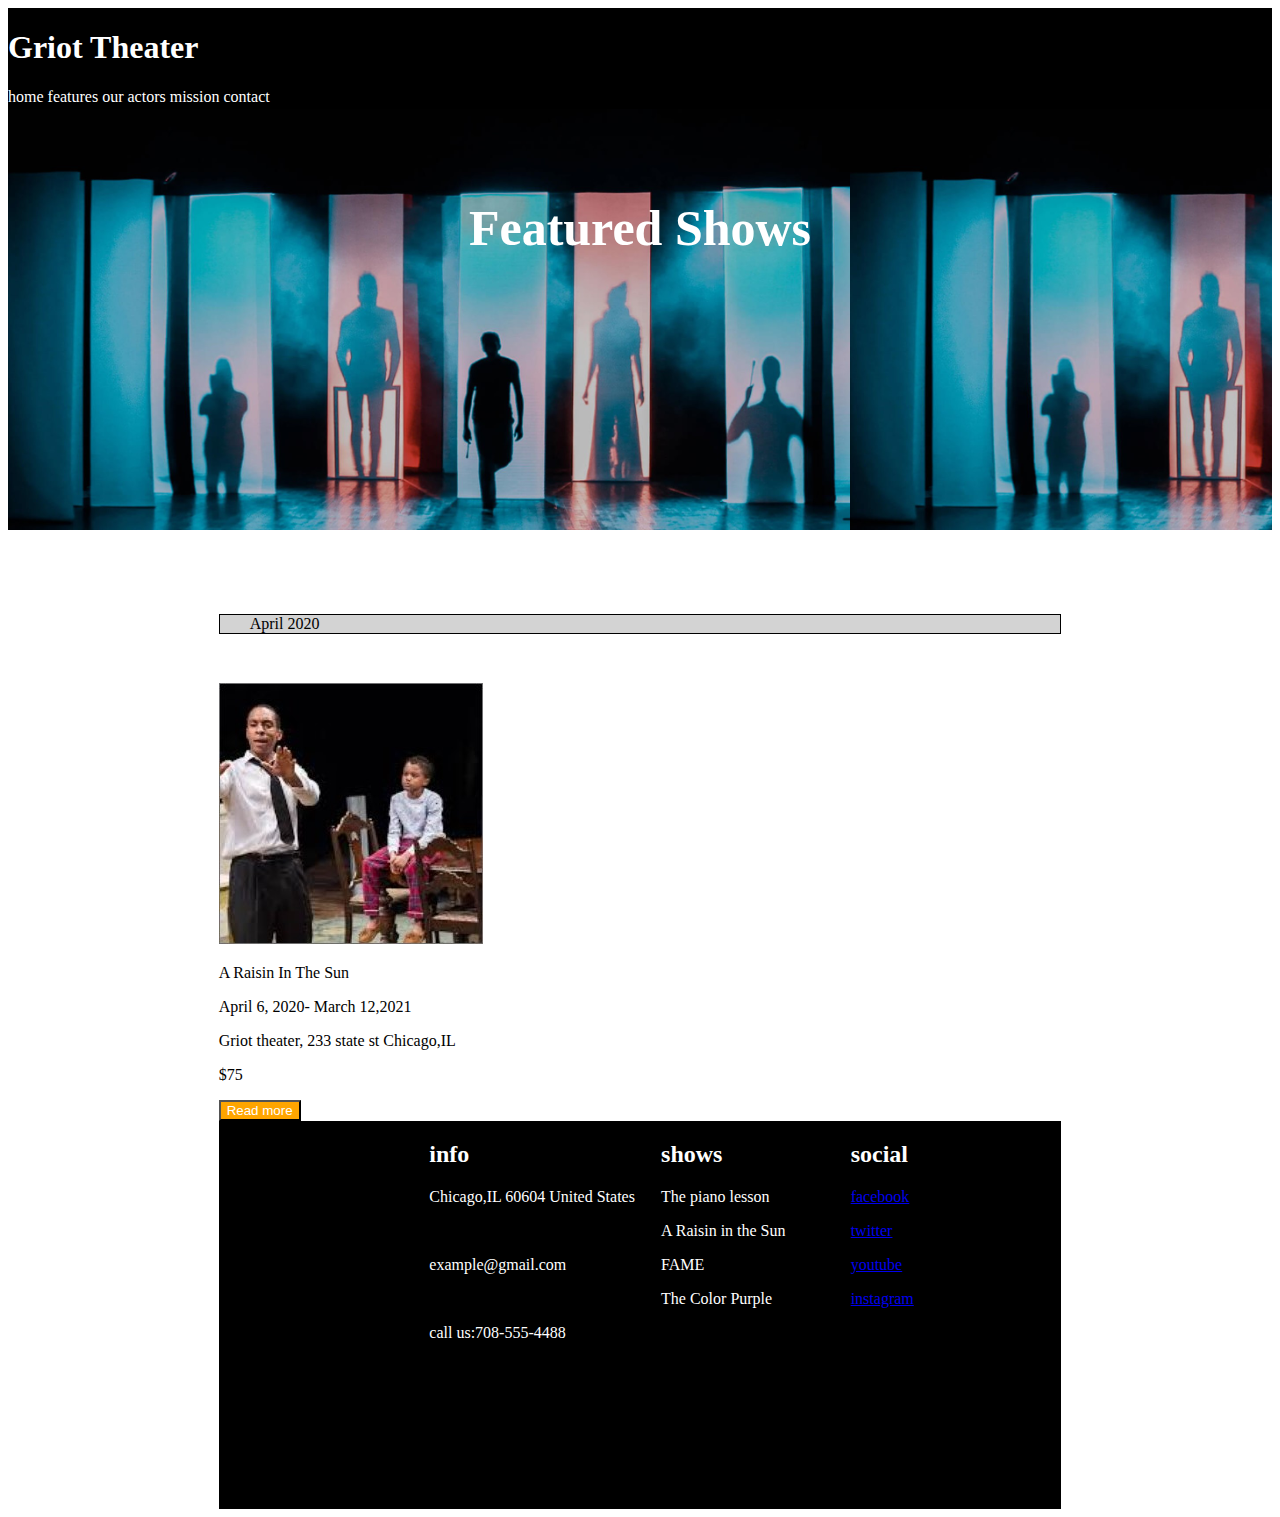
<file: index.html>
<!DOCTYPE html>
<html lang="en">
<head>
    <meta charset="UTF-8">
    <meta http-equiv="X-UA-Compatible" content="IE=edge">
    <meta name="viewport" content="width=device-width, initial-scale=1.0">
    <title>theatre website</title>
    <link rel="stylesheet" href="main.css">
</head>
<body>
    <div class="container">
        <div class="nav-bar">
            <h1>Griot Theater</h1>
            <a href="#">home</a>
            <a href="#">features</a>
            <a href="#">our actors</a>
            <a href="#">mission</a>
            <a href="#">contact</a>
        </div>
        <div class="featured-shows">
            <h1>Featured Shows</h1>
        </div>
        <div class="april-2020">
            <p>April 2020</p>
        </div>
        <div class="article-1">
            <div class="section1">
                <img src="/images/actors.jpg" alt="">
                <body>
                    <p id="title1">A Raisin In The Sun</p>
                    <p id="dates">April 6, 2020- March 12,2021</p>
                    <p id="location">Griot theater, 233 state st Chicago,IL</p>
                    <p id="price">$75</p>
                </body>
                <button><link rel="stylesheet" href="#">Read more</button>
            </div>
            
        </div>
        <div class="map"></div>
        <div class="info">
            <h2>info</h2>
            <p><a href="https://www.google.com/maps/place/233+N+State+St,+Chicago,+IL+60654/@41.8880558,-87.6268634,17z/data=!3m1!4b1!4m5!3m4!1s0x880e2cae2de558e1:0x3c2513b24f222835!8m2!3d41.8880558!4d-87.6268634">Chicago,IL 60604 United States</a></p>
            <br>
            <p><a href="mailto:example@gmail.com">example@gmail.com</a></p>
            <br>
            <p>call us:708-555-4488</p>
        </div>
        <div class="shows">
            <h2>shows</h2>
            <p>The piano lesson</p>
            <p>A Raisin in the Sun</p>
            <p>FAME</p>
            <p>The Color Purple</p>
        </div>
        <div class="social">
            <h2>social</h2>
            <p><a href="facebook.com">facebook</a></p>
            <p><a href="twitter.com">twitter</a></p>
            <p><a href="youtube.com">youtube</a></p>
            <p><a href="instagram.com">instagram</a></p>
        </div>
        <div class="footer"></div>
      </div>
</body>
</html>
</file>
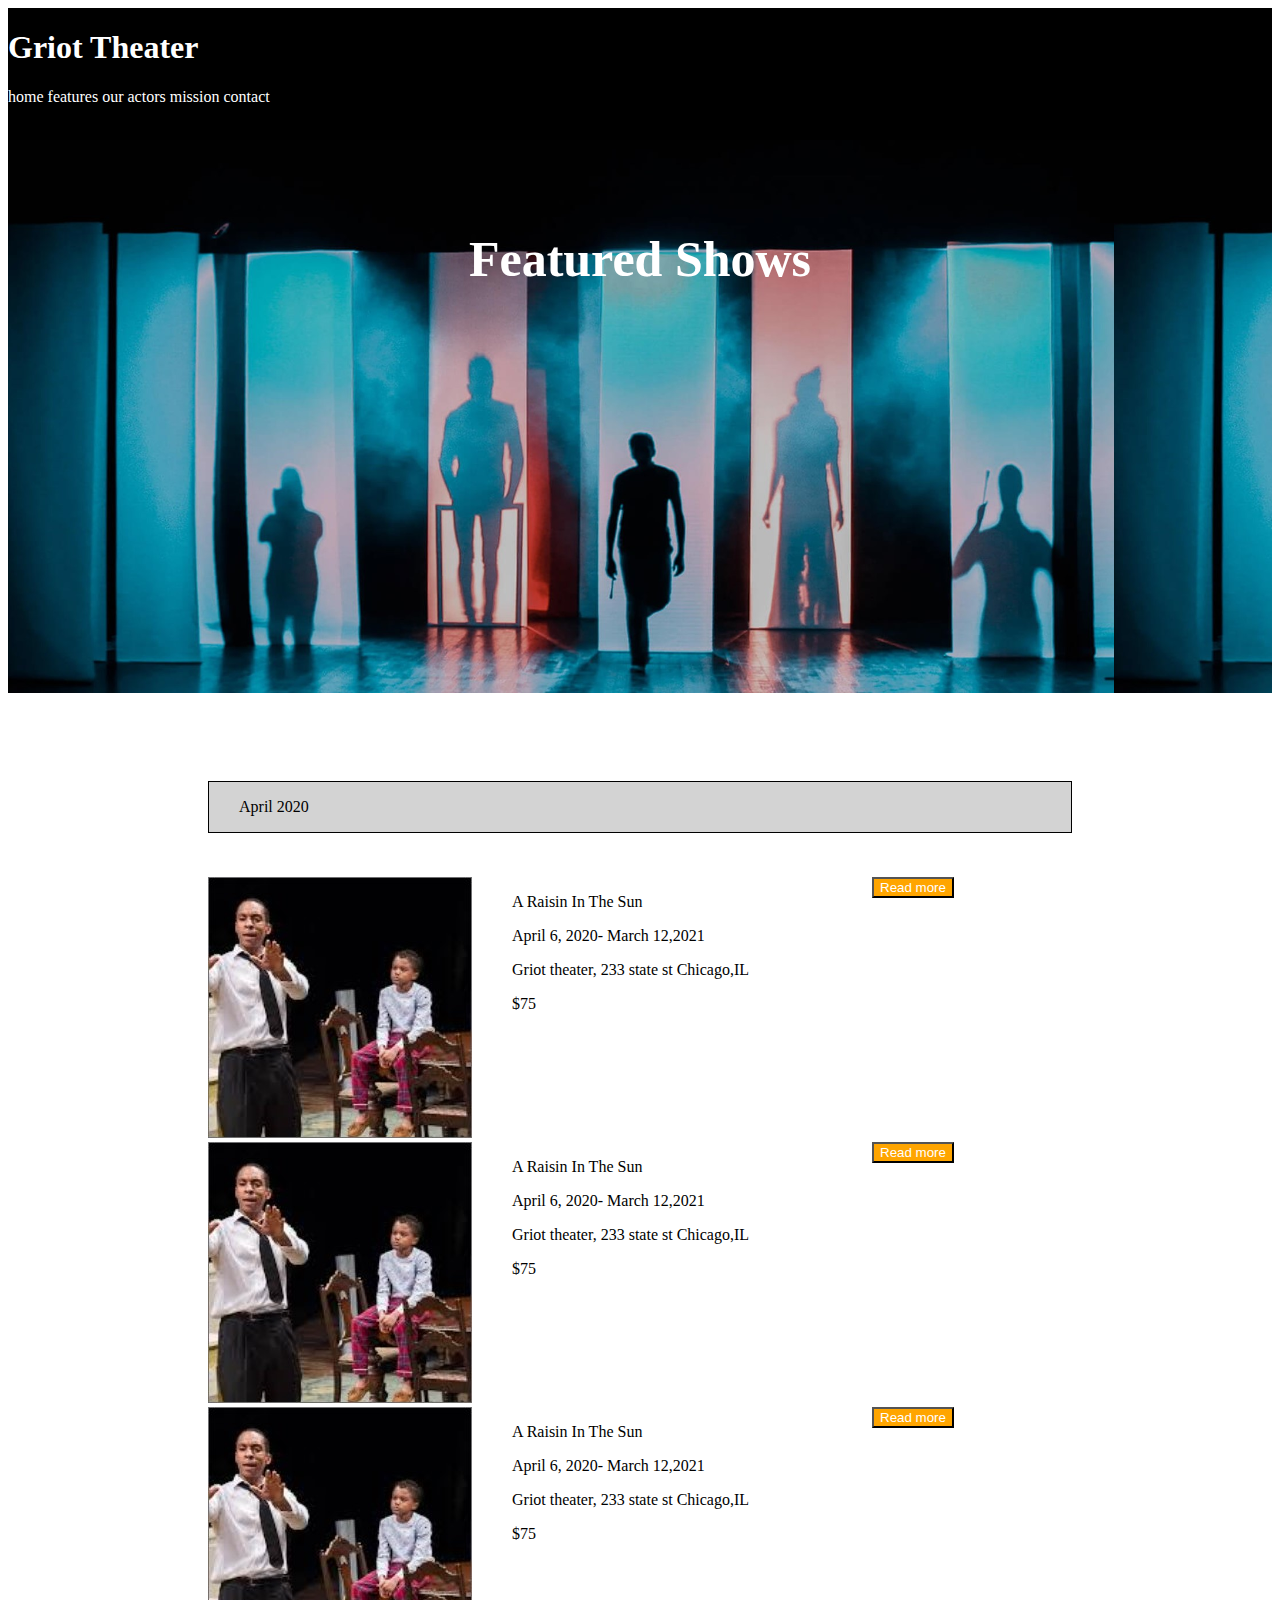
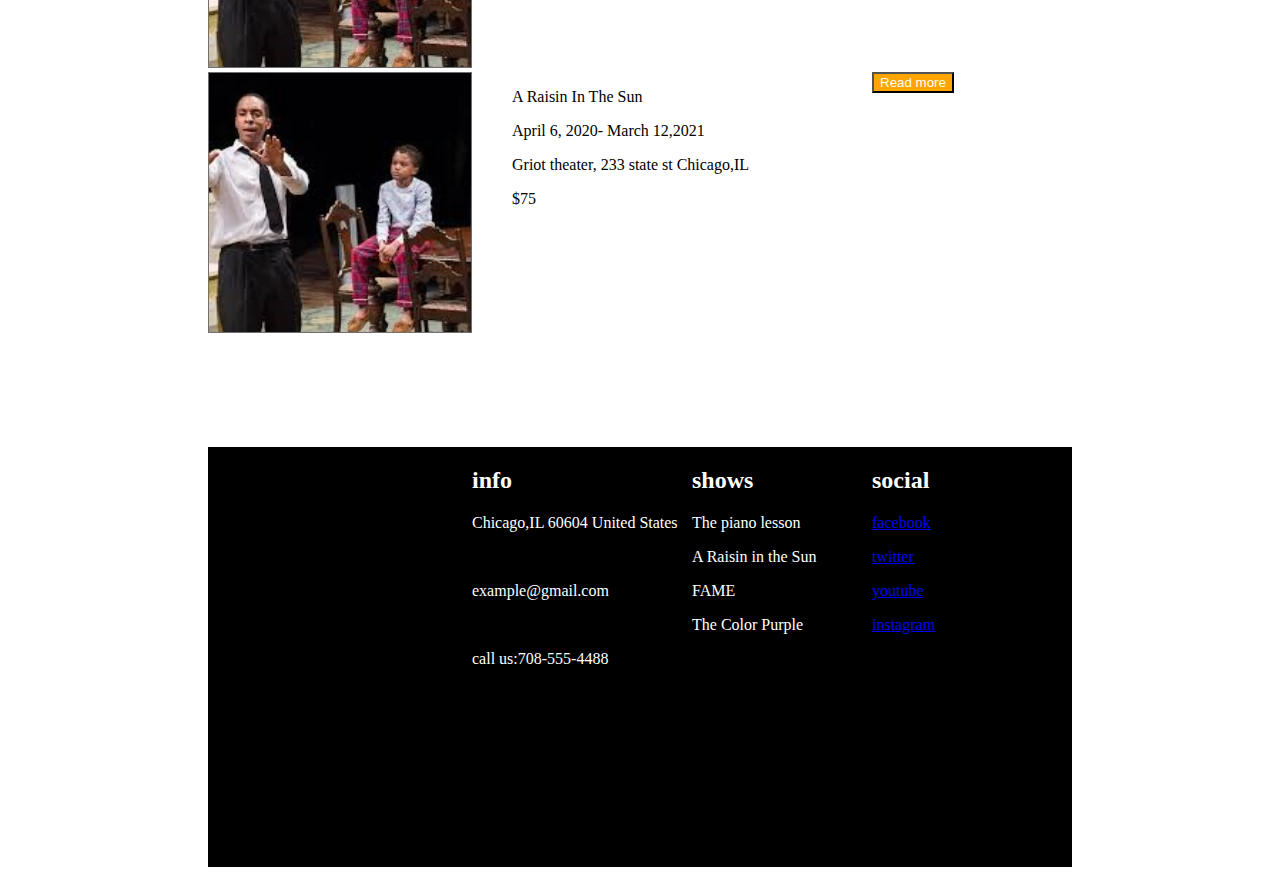
<file: example/exmaple.html>
<!DOCTYPE html>
<html lang="en">
<head>
    <meta charset="UTF-8">
    <meta http-equiv="X-UA-Compatible" content="IE=edge">
    <meta name="viewport" content="width=device-width, initial-scale=1.0">
    <title>example</title>
    <link rel="stylesheet" href="/example/example.css">
</head>
<body>
    <div class="container">
        <div class="nav-bar">
            <h1>Griot Theater</h1>
            <a href="#">home</a>
            <a href="#">features</a>
            <a href="#">our actors</a>
            <a href="#">mission</a>
            <a href="#">contact</a>
        </div>
        <div class="featured-shows">
            <h1>Featured Shows</h1>
        </div>
        <div class="april-2020">
            <p>April 2020</p>
        </div>
        <div class="pic-1">
            <img src="/images/actors.jpg" alt="">
        </div>
        <div class="article-1">
            <body>
                <p id="title1">A Raisin In The Sun</p>
                <p id="dates">April 6, 2020- March 12,2021</p>
                <p id="location">Griot theater, 233 state st Chicago,IL</p>
                <p id="price">$75</p>
            </body>
        </div>
        <div class="button-1">
            <button><link rel="stylesheet" href="#">Read more</button>
        </div>
        <div class="pic-2">
            <img src="/images/actors.jpg" alt="">
        </div>
        <div class="article-2">
            <body>
                <p id="title1">A Raisin In The Sun</p>
                <p id="dates">April 6, 2020- March 12,2021</p>
                <p id="location">Griot theater, 233 state st Chicago,IL</p>
                <p id="price">$75</p>
            </body>
        </div>
        <div class="button-2">
            <button><link rel="stylesheet" href="#">Read more</button>
        </div>
        <div class="pic-3">
            <img src="/images/actors.jpg" alt="">
        </div>
        <div class="article-3">
            <body>
                <p id="title1">A Raisin In The Sun</p>
                <p id="dates">April 6, 2020- March 12,2021</p>
                <p id="location">Griot theater, 233 state st Chicago,IL</p>
                <p id="price">$75</p>
            </body>
        </div>
        <div class="button-3">
            <button><link rel="stylesheet" href="#">Read more</button>
        </div>
        <div class="pic-4">
            <img src="/images/actors.jpg" alt="">
        </div>
        <div class="aritcle-4">
            <body>
                <p id="title1">A Raisin In The Sun</p>
                <p id="dates">April 6, 2020- March 12,2021</p>
                <p id="location">Griot theater, 233 state st Chicago,IL</p>
                <p id="price">$75</p>
            </body>
        </div>
        <div class="button-4">
            <button><link rel="stylesheet" href="#">Read more</button>
        </div>
        <div class="info">
            <h2>info</h2>
            <p><a href="https://www.google.com/maps/place/233+N+State+St,+Chicago,+IL+60654/@41.8880558,-87.6268634,17z/data=!3m1!4b1!4m5!3m4!1s0x880e2cae2de558e1:0x3c2513b24f222835!8m2!3d41.8880558!4d-87.6268634">Chicago,IL 60604 United States</a></p>
            <br>
            <p><a href="mailto:example@gmail.com">example@gmail.com</a></p>
            <br>
            <p>call us:708-555-4488</p>
        </div>
        <div class="shows">
            <h2>shows</h2>
            <p>The piano lesson</p>
            <p>A Raisin in the Sun</p>
            <p>FAME</p>
            <p>The Color Purple</p>
        </div>
        <div class="social">
            <h2>social</h2>
            <p><a href="facebook.com">facebook</a></p>
            <p><a href="twitter.com">twitter</a></p>
            <p><a href="youtube.com">youtube</a></p>
            <p><a href="instagram.com">instagram</a></p>
        </div>
        <div class="map"></div>
      </div>
</body>
</html>
</file>
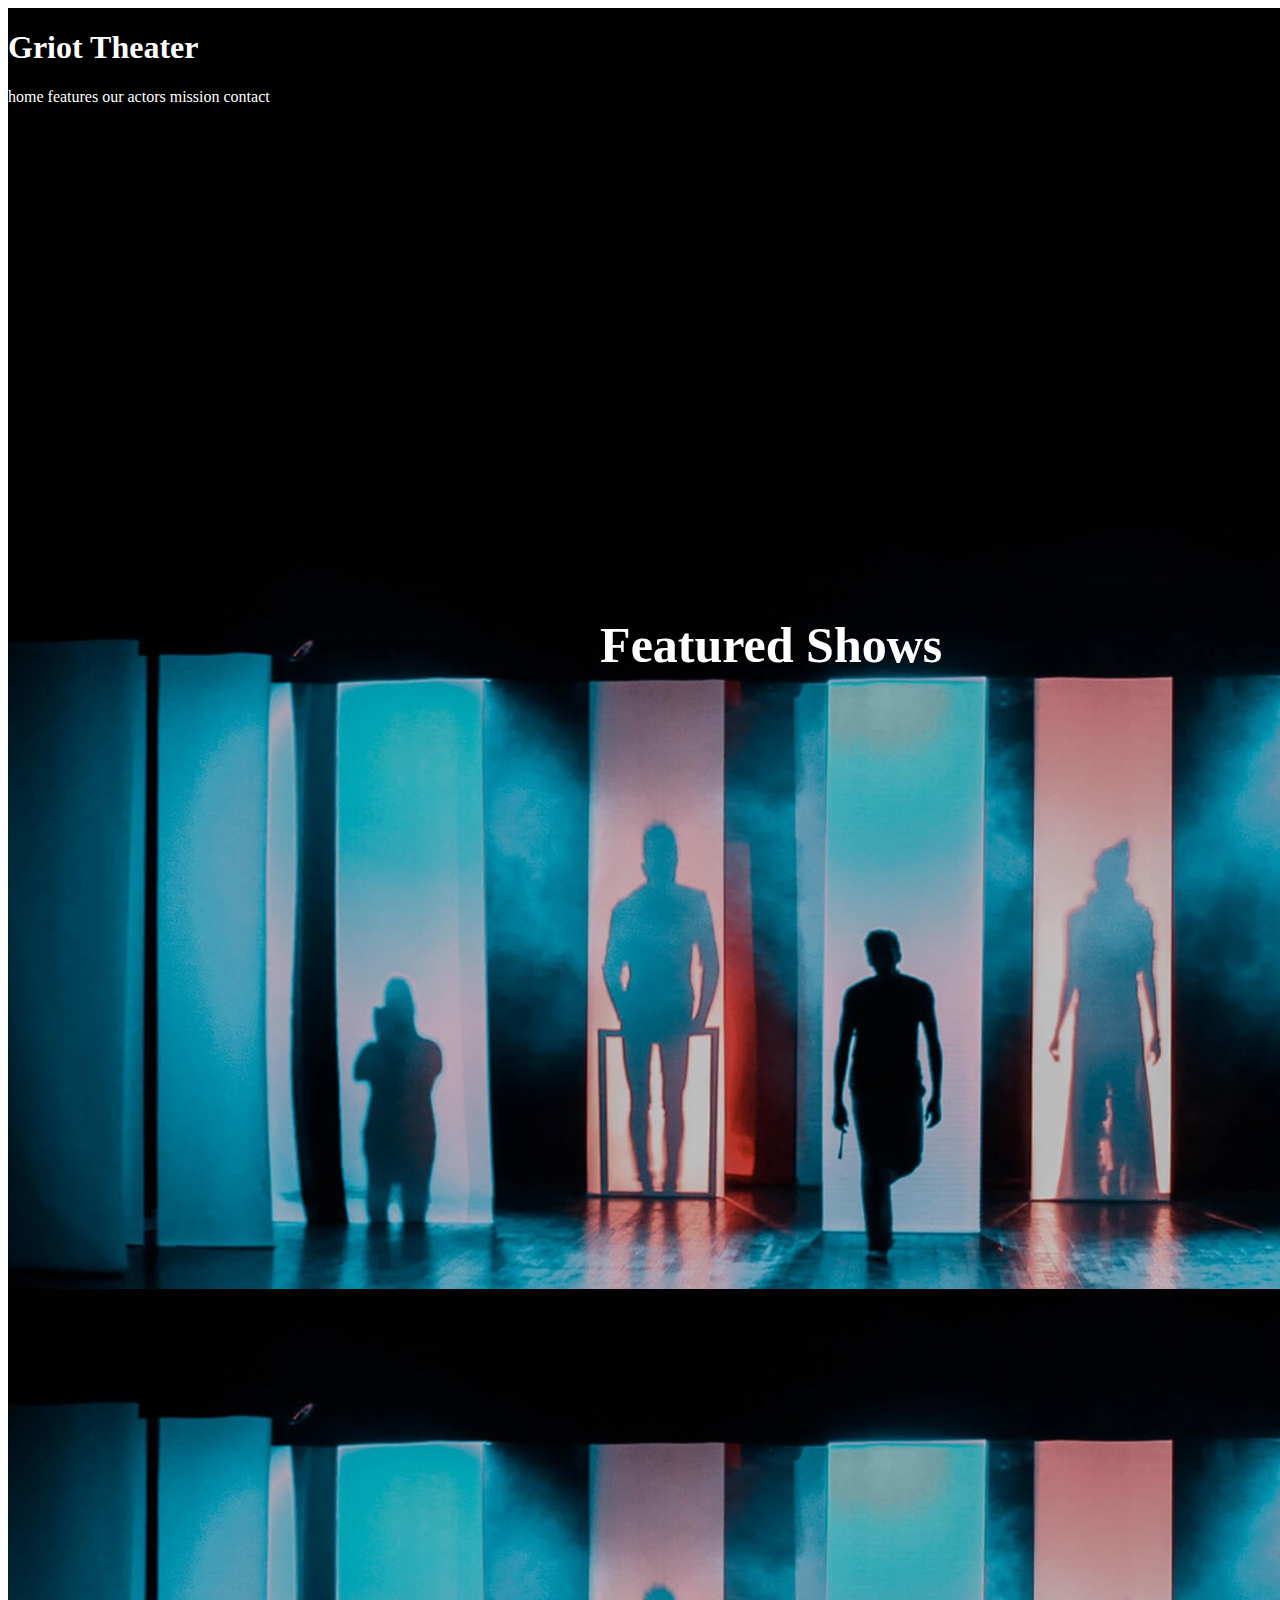
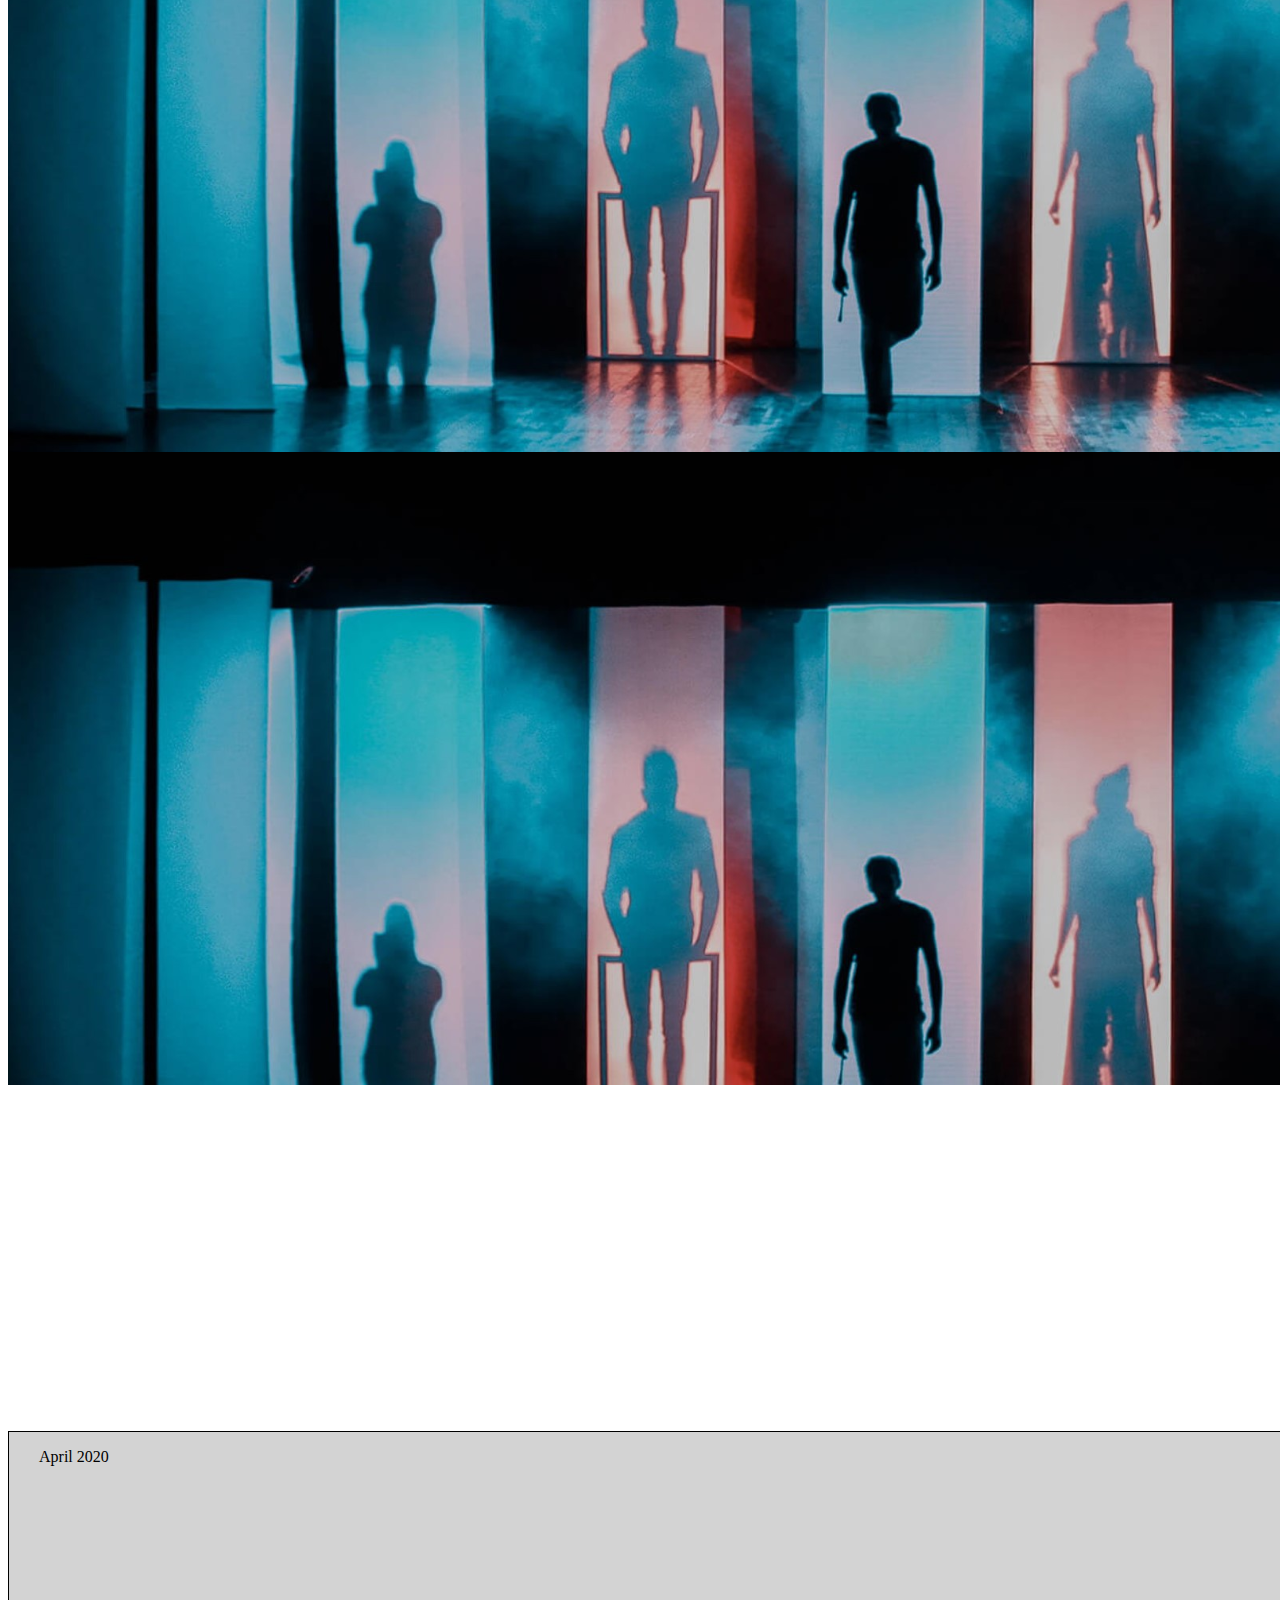
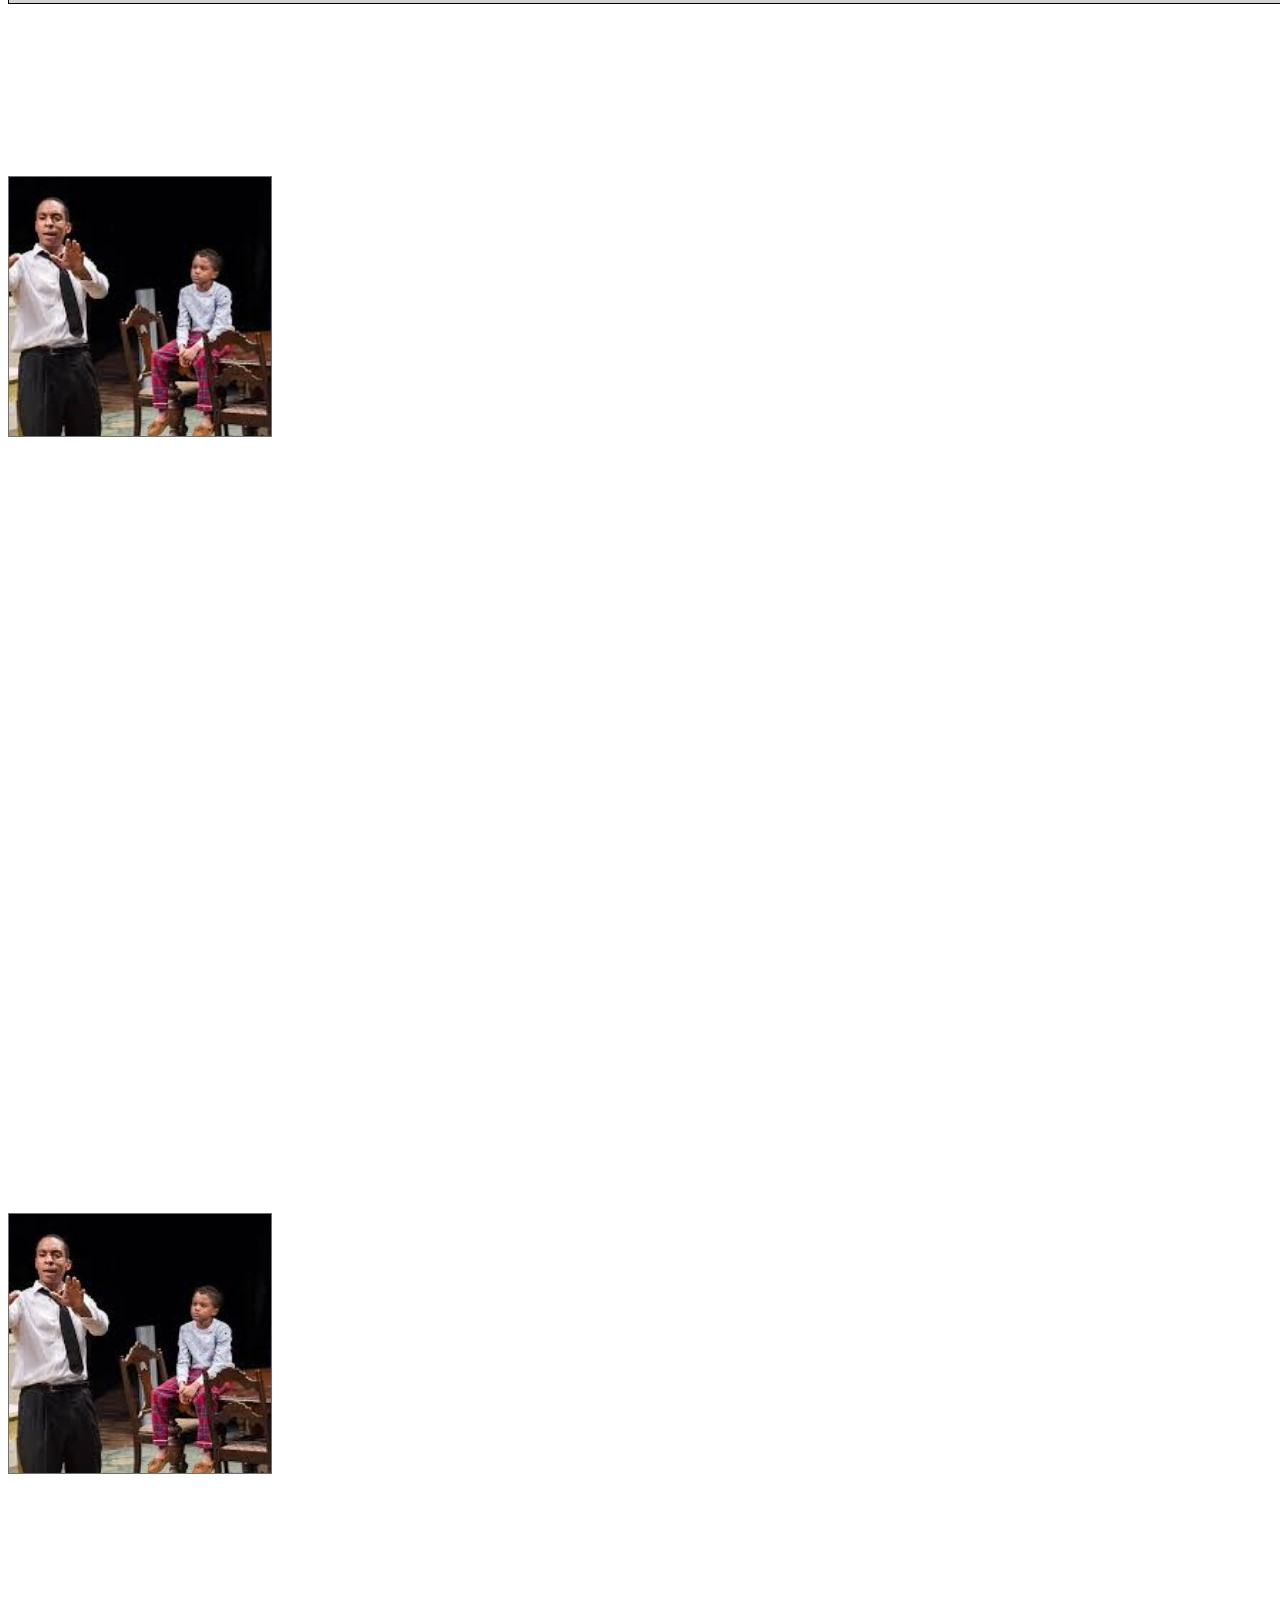
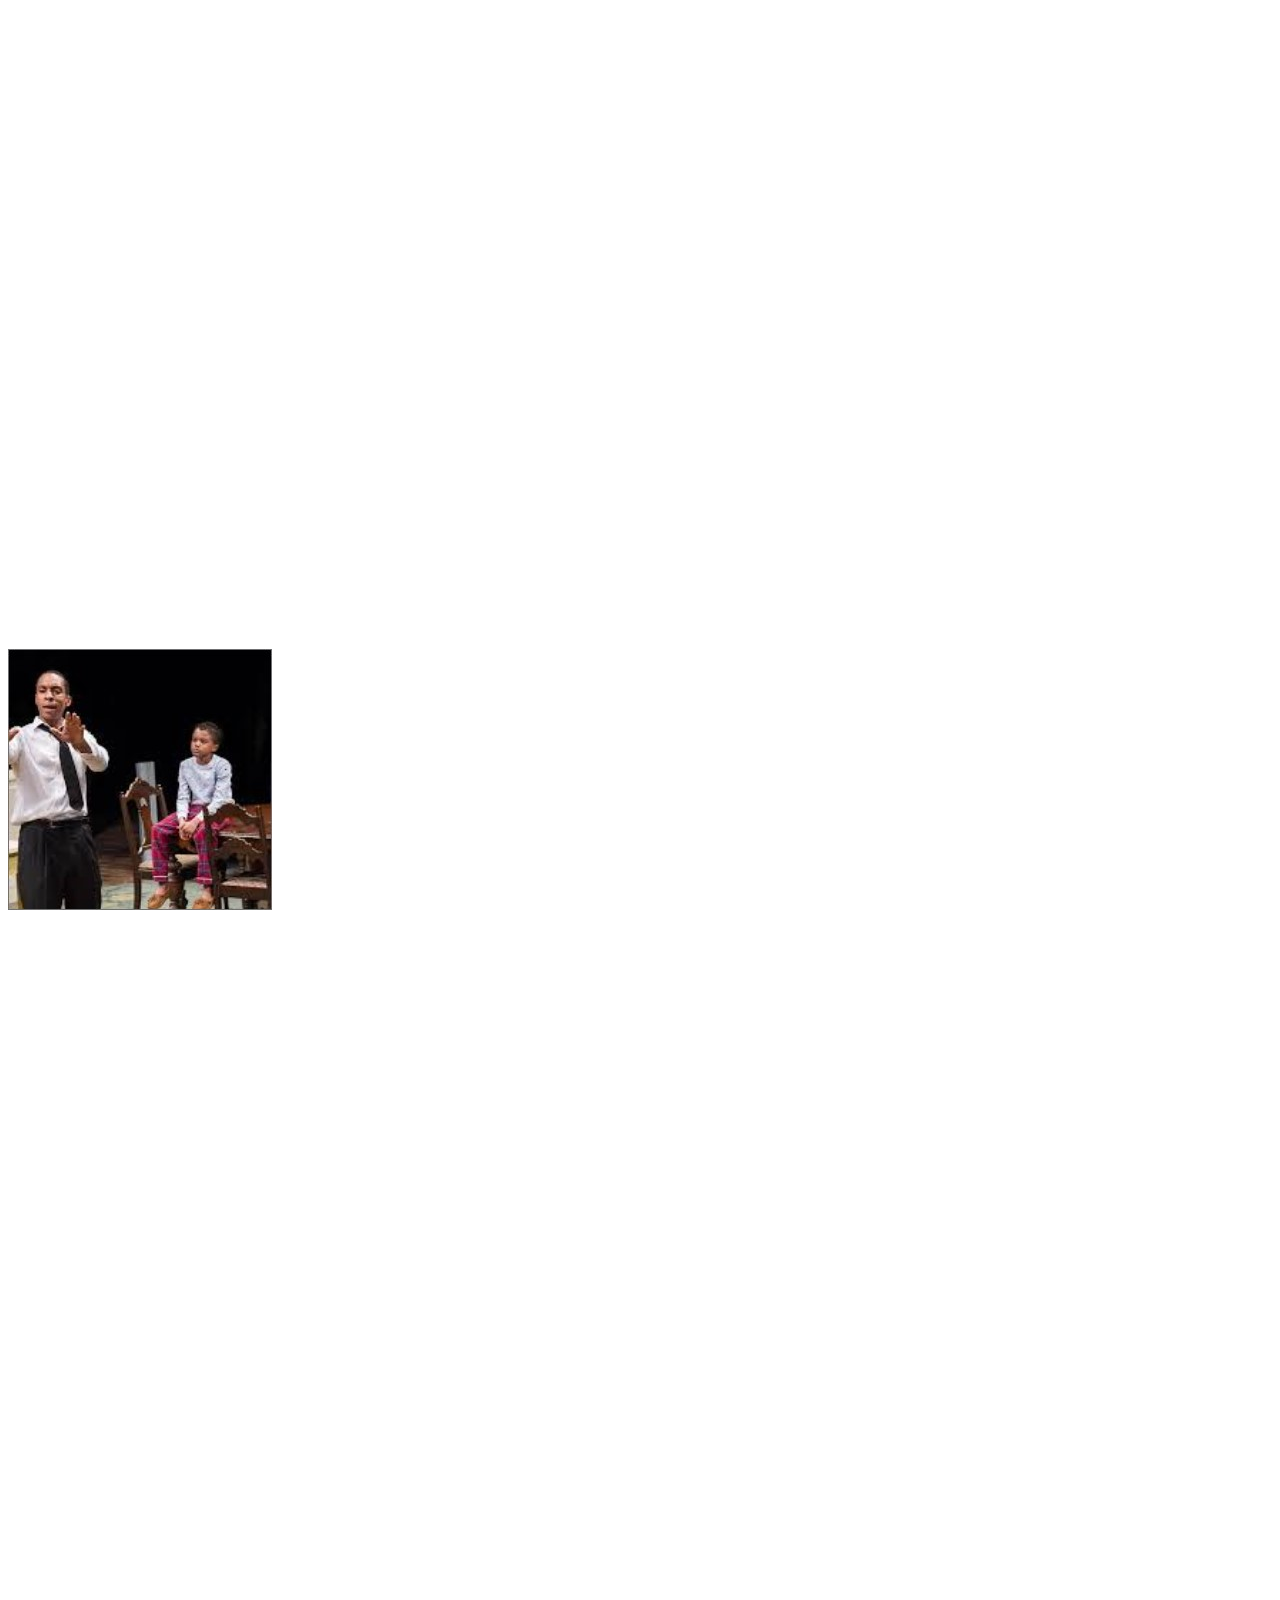
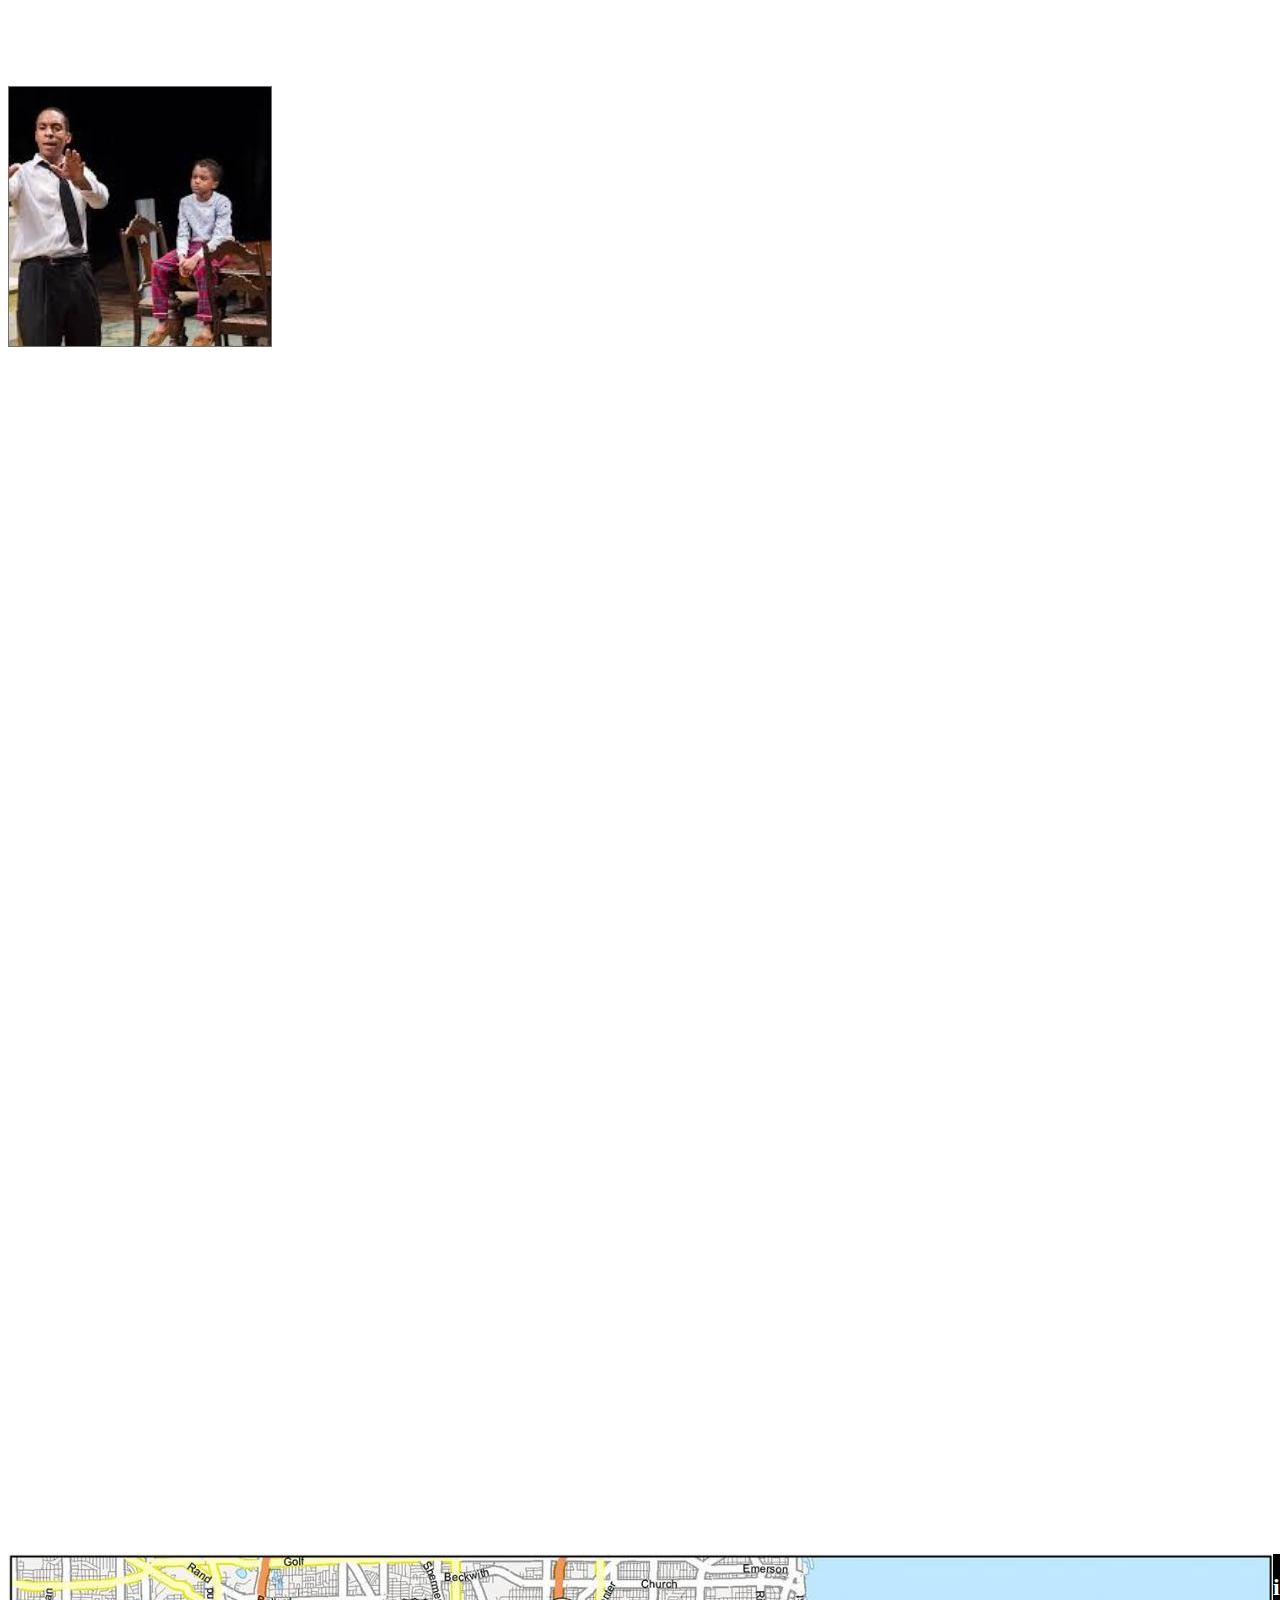
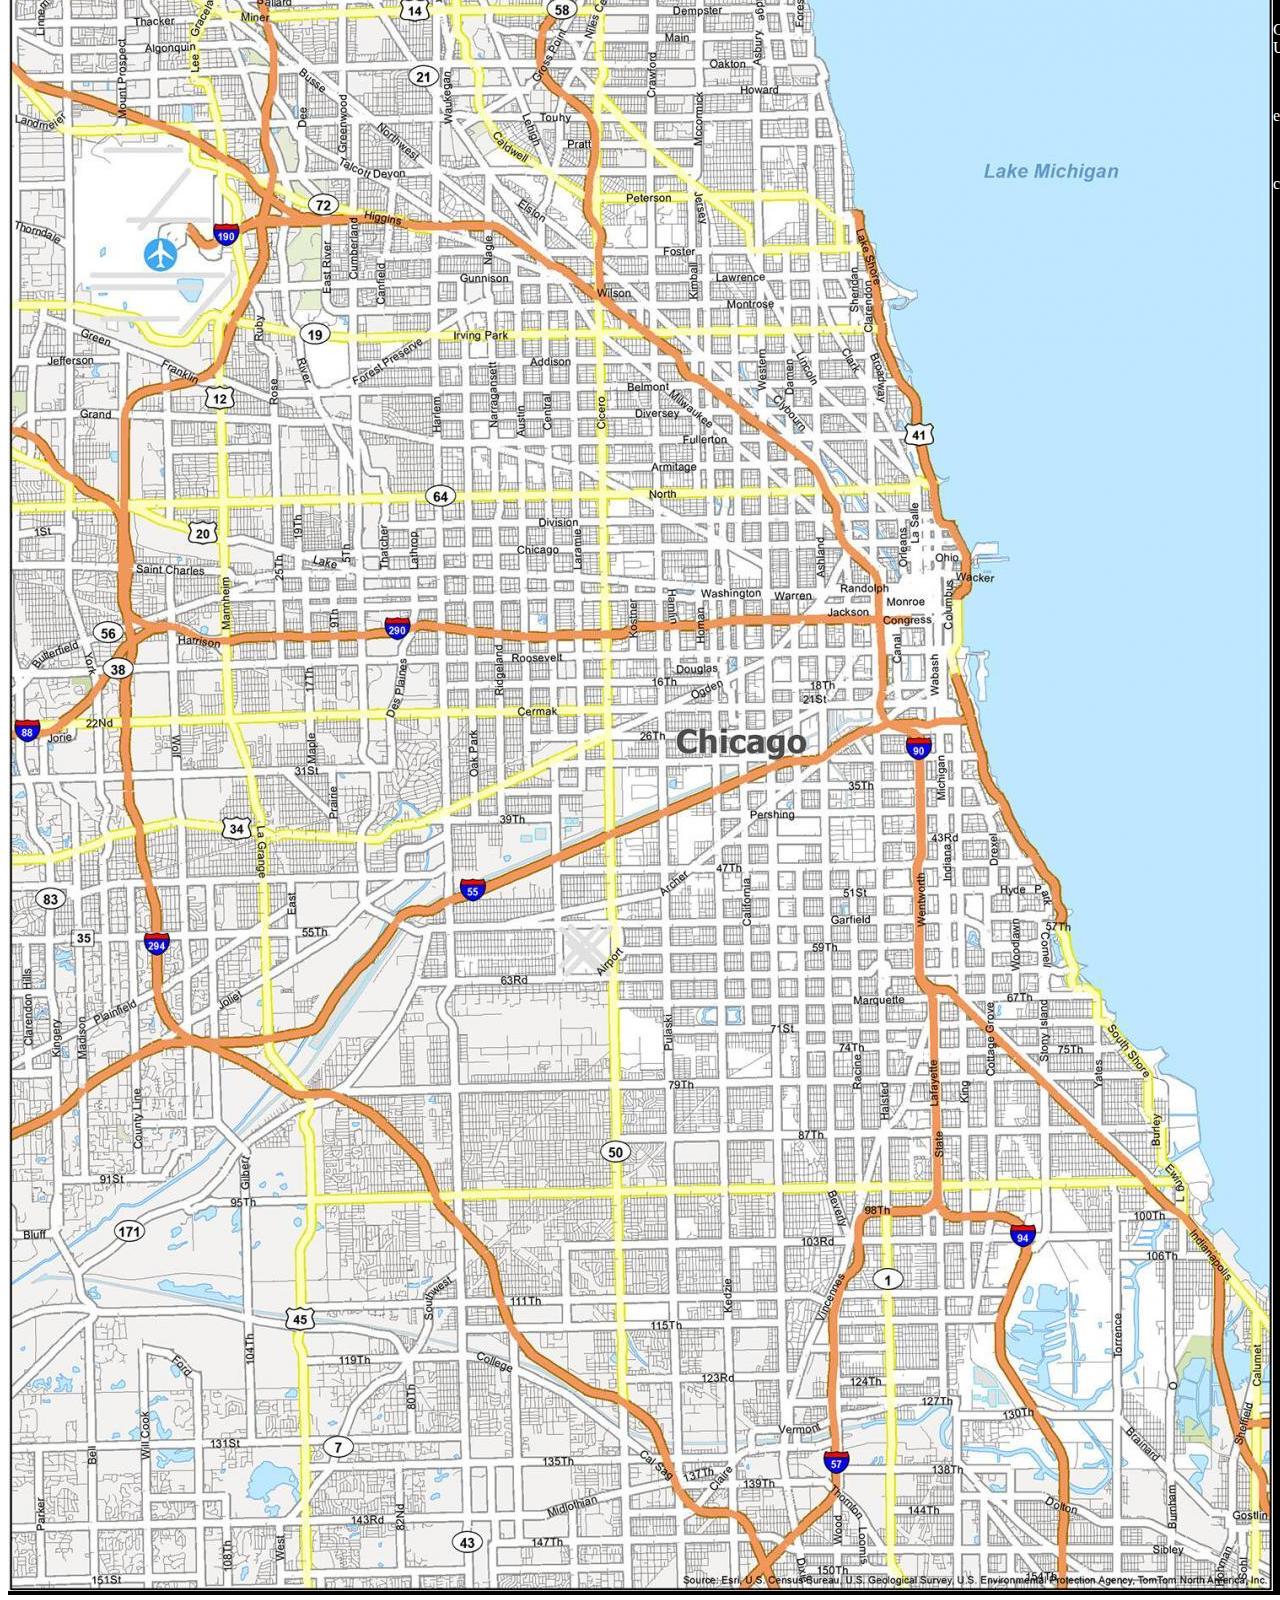
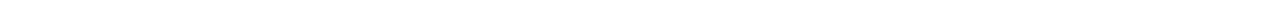
<file: luck/bull.html>
<!DOCTYPE html>
<html lang="en">
<head>
    <meta charset="UTF-8">
    <meta http-equiv="X-UA-Compatible" content="IE=edge">
    <meta name="viewport" content="width=device-width, initial-scale=1.0">
    <title>example</title>
    <link rel="stylesheet" href="/example.css">
</head>
<body>
    <div class="container">
        <div class="nav-bar">
            <h1>Griot Theater</h1>
            <a href="#">home</a>
            <a href="#">features</a>
            <a href="#">our actors</a>
            <a href="#">mission</a>
            <a href="#">contact</a>
        </div>
        <div class="featured-shows">
            <h1>Featured Shows</h1>
        </div>
        <div class="april-2020">
            <p>April 2020</p>
        </div>
        <div class="pic-1">
            <img src="/images/actors.jpg" alt="">
        </div>
        <div class="article-1">
            <div>
                <p id="title1">A Raisin In The Sun</p>
                <p id="dates">April 6, 2020- March 12,2021</p>
                <p id="location">Griot theater, 233 state st Chicago,IL</p>
                <p id="price">$75</p>
            </div>
        </div>
        <div class="button-1">
            <button><link rel="stylesheet" href="#">Read more</button>
        </div>
        <div class="pic-2">
            <img src="/images/actors.jpg" alt="">
        </div>
        <div class="article-2">
            <div>
                <p id="title1">A Raisin In The Sun</p>
                <p id="dates">April 6, 2020- March 12,2021</p>
                <p id="location">Griot theater, 233 state st Chicago,IL</p>
                <p id="price">$75</p>
            </div> 
        </div>
        <div class="button-2">
            <button><link rel="stylesheet" href="#">Read more</button>
        </div>
        <div class="pic-3">
            <img src="/images/actors.jpg" alt="">
        </div>
        <div class="article-3">
            <div>
                <p id="title1">A Raisin In The Sun</p>
                <p id="dates">April 6, 2020- March 12,2021</p>
                <p id="location">Griot theater, 233 state st Chicago,IL</p>
                <p id="price">$75</p>
            </div>
        </div>
        <div class="button-3">
            <button><link rel="stylesheet" href="#">Read more</button>
        </div>
        <div class="pic-4">
            <img src="/images/actors.jpg" alt="">
        </div>
        <div class="aritcle-4">
            <div>
                <p id="title1">A Raisin In The Sun</p>
                <p id="dates">April 6, 2020- March 12,2021</p>
                <p id="location">Griot theater, 233 state st Chicago,IL</p>
                <p id="price">$75</p>
            </div>
        </div>
        <div class="button-4">
            <button><link rel="stylesheet" href="#">Read more</button>
        </div>
        <div class="info">
            <h2>info</h2>
            <p><a href="https://www.google.com/maps/place/233+N+State+St,+Chicago,+IL+60654/@41.8880558,-87.6268634,17z/data=!3m1!4b1!4m5!3m4!1s0x880e2cae2de558e1:0x3c2513b24f222835!8m2!3d41.8880558!4d-87.6268634">Chicago,IL 60604 United States</a></p>
            <br>
            <p><a href="mailto:example@gmail.com">example@gmail.com</a></p>
            <br>
            <p>call us:708-555-4488</p>
        </div>
        <div class="shows">
            <h2>shows</h2>
            <p>The piano lesson</p>
            <p>A Raisin in the Sun</p>
            <p>FAME</p>
            <p>The Color Purple</p>
        </div>
        <div class="social">
            <h2>social</h2>
            <p><a href="facebook.com">facebook</a></p>
            <p><a href="twitter.com">twitter</a></p>
            <p><a href="youtube.com">youtube</a></p>
            <p><a href="instagram.com">instagram</a></p>
        </div>
        <div class="map">
            <img src="/images/Chicago-map.jpg" alt="">
        </div>
      </div>
</body>
</html>
</file>
<file: main.css>
.container {  
    display: grid;
    grid-template-columns: 1fr 1fr 1.1fr 0.9fr 1fr 1fr;
    grid-template-rows: 0.6fr 2.5fr 0.4fr 0.2fr 0.2fr 1.3fr 1.3fr 1.3fr 1fr;
    grid-auto-columns: 1fr;
    gap: 0px 0px;
    grid-auto-flow: row;
    grid-template-areas:
      "nav-bar nav-bar nav-bar nav-bar nav-bar nav-bar"
      "featured-shows featured-shows featured-shows featured-shows featured-shows featured-shows"
      ". . . . . ."
      ". april-2020 april-2020 april-2020 april-2020 ."
      ". . . . . ."
      ". article-1 article-1 article-1 article-1 ."
      ". article-1 article-1 article-1 article-1 ."
      ". map info shows social ."
      ". map info shows social .";
}
  
.article-1 { 
    grid-area: article-1; 
}

.section1 body{
    text-align: center;
}
  
.april-2020 { 
    grid-area: april-2020; 
}

.april-2020 p{
    border: 1px solid black;
    background-color: lightgrey;
    padding-left: 30px;
}
  
.featured-shows { 
    grid-area: featured-shows; 
    background-image: url(/images/theatre.jpg);
    background-size: contain;
    background-repeat: none;
    
}

.featured-shows h1{
    color: white;
    margin-block: 90px;
    text-align: center;
    font-size: 50px;
}
  
.nav-bar { 
    grid-area: nav-bar; 
    background-color: black;
}

.nav-bar h1{
    grid-column-start: 1;
    grid-column-end: 1;
    grid-row-start: 1 ;
    grid-row-end: 1 ;
color: white;
}

.nav-bar a{
    grid-column-start: 3;
    grid-column-end: 5;
    grid-row-start: 1 ;
    grid-row-end: 1 ;
    color:white;
    text-decoration: none;
}


.info { 
    grid-area: info; 
    color: white;
    background-color: black;
    text-decoration: none;
}
.info a{
    text-decoration: none;
    color: white;
} 
  
.shows { 
    grid-area: shows; 
    color: white;
    background-color: black;
}
  
.social { 
    grid-area: social; 
    color: white;
    background-color: black;
}
  
.map { 
    grid-area: map; 
    background-color: white;
    background-color: black;
}

.footer {
    grid-area: 8 / 1 / 10 / 7; 
}

button{
    background-color: orange;
    color:white;
    margin: 1px solid black;
}
</file>
<file: example/example.css>
.container {  display: grid;
  grid-template-columns: 1fr 1fr 1.1fr 0.9fr 1fr 1fr;
  grid-template-rows: 0.6fr 2.5fr 0.4fr 0.2fr 0.2fr 1.2fr 1.2fr 1.2fr 1.4fr 0.3fr 0.9fr 1fr;
  grid-auto-columns: 1fr;
  grid-auto-rows: 1fr;
  gap: 0px 0px;
  grid-auto-flow: row;
  grid-template-areas:
    "nav-bar nav-bar nav-bar nav-bar nav-bar nav-bar"
    "featured-shows featured-shows featured-shows featured-shows featured-shows featured-shows"
    ". . . . . ."
    ". april-2020 april-2020 april-2020 april-2020 ."
    ". . . . . ."
    ". pic-1 article-1 article-1 button-1 ."
    ". pic-2 article-2 article-2 button-2 ."
    ". pic-3 article-3 article-3 button-3 ."
    ". pic-4 aritcle-4 aritcle-4 button-4 ."
    ". . . . . ."
    ". map info shows social ."
    ". map info shows social .";
}


.april-2020 { 
  grid-area: april-2020; 
  border: 1px solid black;
  background-color: lightgrey;
  padding-left: 30px;
}



.featured-shows { 
  grid-area: featured-shows;
  background-image: url(/images/theatre.jpg);
  background-position: auto;
  background-size: contain;
  background-repeat: none; 
}
.featured-shows h1{
  color: white;
  margin-block: 90px;
  text-align: center;
  font-size: 50px;
}



.nav-bar {
  grid-area: nav-bar;
  background-color: black;
} 
.nav-bar h1{
  color: white;
}
.nav-bar a{
  color:white;
  text-decoration: none;
}




.info {
  grid-area: info;
  color: white;
  background-color: black;
  text-decoration: none;
}
.info a{
  text-decoration: none;
  color: white;
} 



.shows {
  grid-area: shows; 
  color: white;
  background-color: black;
}

.social {
  grid-area: social;
  color: white;
  background-color: black;
} 



.map {
  grid-area: map; 
  background-color: black;
}



.pic-1 { grid-area: pic-1; }
.article-1 {
  grid-area: article-1; 
  margin-left: 40px;
}
.button-1 {
  grid-area: button-1; 
}


.pic-2 { grid-area: pic-2; }
.article-2 {
  grid-area: article-2;
  margin-left: 40px;
}
.button-2 { grid-area: button-2; }


.pic-3 { grid-area: pic-3; }
.article-3 {
  grid-area: article-3;
  margin-left: 40px;
}
.button-3 { grid-area: button-3; }

.pic-4 { grid-area: pic-4; }
.aritcle-4 {
  grid-area: aritcle-4;
  margin-left: 40px;
}
.button-4 { grid-area: button-4; }

button{
  background-color: orange;
  color:white;
  margin: 1px solid black;
}
</file>
<file: example.css>
.container {  display: grid;
  grid-template-columns: 1fr 1fr 1.1fr 0.9fr 1fr 1fr;
  grid-template-rows: 0.6fr 2.5fr 0.4fr 0.2fr 0.2fr 1.2fr 1.2fr 1.2fr 1.4fr 0.3fr 0.9fr 1fr;
  grid-auto-columns: 1fr;
  grid-auto-rows: 1fr;
  gap: 0px 0px;
  grid-auto-flow: row;
  grid-template-areas:
    "nav-bar nav-bar nav-bar nav-bar nav-bar nav-bar"
    "featured-shows featured-shows featured-shows featured-shows featured-shows featured-shows"
    ". . . . . ."
    ". april-2020 april-2020 april-2020 april-2020 ."
    ". . . . . ."
    ". pic-1 article-1 article-1 button-1 ."
    ". pic-2 article-2 article-2 button-2 ."
    ". pic-3 article-3 article-3 button-3 ."
    ". pic-4 aritcle-4 aritcle-4 button-4 ."
    ". . . . . ."
    ". map info shows social ."
    ". map info shows social .";
}


.april-2020 { 
  grid-area: april-2020; 
  border: 1px solid black;
  background-color: lightgrey;
  padding-left: 30px;
}



.featured-shows { 
  grid-area: featured-shows;
  background-image: url(/images/theatre.jpg);
  background-position: auto;
  background-size: contain;
  background-repeat: none; 
}
.featured-shows h1{
  color: white;
  margin-block: 90px;
  text-align: center;
  font-size: 50px;
}



.nav-bar {
  grid-area: nav-bar;
  background-color: black;
} 
.nav-bar h1{
  color: white;
}
.nav-bar a{
  color:white;
  text-decoration: none;
}




.info {
  grid-area: info;
  color: white;
  background-color: black;
  text-decoration: none;
}
.info a{
  text-decoration: none;
  color: white;
} 



.shows {
  grid-area: shows; 
  color: white;
  background-color: black;
}

.social {
  grid-area: social;
  color: white;
  background-color: black;
} 



.map {
  grid-area: map; 
  background-color: black;
}



.pic-1 { grid-area: pic-1; }
.article-1 {
  grid-area: article-1; 
  margin-left: 40px;
}
.button-1 {
  grid-area: button-1; 
}


.pic-2 { grid-area: pic-2; }
.article-2 {
  grid-area: article-2;
  margin-left: 40px;
}
.button-2 { grid-area: button-2; }


.pic-3 { grid-area: pic-3; }
.article-3 {
  grid-area: article-3;
  margin-left: 40px;
}
.button-3 { grid-area: button-3; }

.pic-4 { grid-area: pic-4; }
.aritcle-4 {
  grid-area: aritcle-4;
  margin-left: 40px;
}
.button-4 { grid-area: button-4; }

button{
  background-color: orange;
  color:white;
  margin: 1px solid black;
}
</file>
